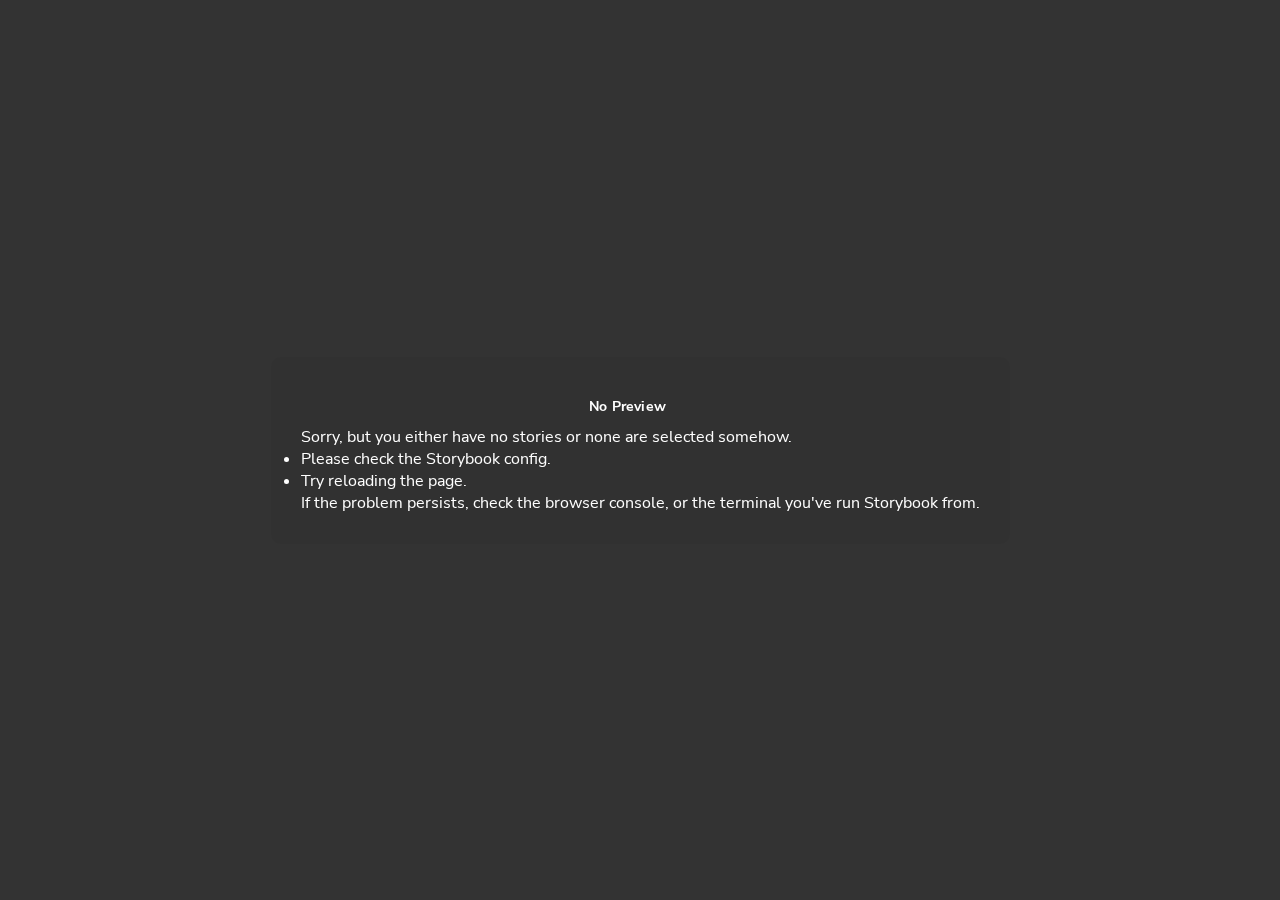
<file: storybook/iframe.html>
<!DOCTYPE html>
<!--suppress HtmlUnknownTarget -->
<html lang="en">

<head>
  <meta charset="utf-8" />
  <title>Storybook</title>
  <meta name="viewport" content="width=device-width, initial-scale=1" />

  <link rel="prefetch" href="./sb-common-assets/nunito-sans-regular.woff2" as="font" type="font/woff2" crossorigin />
  <link rel="prefetch" href="./sb-common-assets/nunito-sans-italic.woff2" as="font" type="font/woff2" crossorigin />
  <link rel="prefetch" href="./sb-common-assets/nunito-sans-bold.woff2" as="font" type="font/woff2" crossorigin />
  <link rel="prefetch" href="./sb-common-assets/nunito-sans-bold-italic.woff2" as="font" type="font/woff2" crossorigin />
  <link rel="stylesheet" href="./sb-common-assets/fonts.css" />

  <script>
    window.CONFIG_TYPE = 'PRODUCTION';
    window.LOGLEVEL = 'info';
    window.FRAMEWORK_OPTIONS = {};
    window.CHANNEL_OPTIONS = {};
    window.FEATURES = {"warnOnLegacyHierarchySeparator":true,"buildStoriesJson":false,"storyStoreV7":true,"argTypeTargetsV7":true,"legacyDecoratorFileOrder":false};
    window.STORIES = [{"titlePrefix":"","directory":"./src","files":"**/*.stories.@(js|jsx|mjs|ts|tsx)","importPathMatcher":"^\\.[\\\\/](?:src(?:\\/(?!\\.)(?:(?:(?!(?:^|\\/)\\.).)*?)\\/|\\/|$)(?!\\.)(?=.)[^/]*?\\.stories\\.(js|jsx|mjs|ts|tsx))$"}];
    window.DOCS_OPTIONS = {"defaultName":"Docs","autodocs":"tag"};

    // We do this so that "module && module.hot" etc. in Storybook source code
    // doesn't fail (it will simply be disabled)
    window.module = undefined;
    window.global = window;
  </script>
  <base target="_parent" />

<style>
  /* While we aren't showing the main block yet, but still preparing, we want everything the user
     has rendered, which may or may not be in #storybook-root, to be display none */
  .sb-show-preparing-story:not(.sb-show-main) > :not(.sb-preparing-story) {
    display: none;
  }

  .sb-show-preparing-docs:not(.sb-show-main) > :not(.sb-preparing-docs) {
    display: none;
  }

  /* Hide our own blocks when we aren't supposed to be showing them */
  :not(.sb-show-preparing-story) > .sb-preparing-story,
  :not(.sb-show-preparing-docs) > .sb-preparing-docs,
  :not(.sb-show-nopreview) > .sb-nopreview,
  :not(.sb-show-errordisplay) > .sb-errordisplay {
    display: none;
  }

  .sb-show-main.sb-main-centered {
    margin: 0;
    display: flex;
    align-items: center;
    min-height: 100vh;
  }

  .sb-show-main.sb-main-centered #storybook-root {
    box-sizing: border-box;
    margin: auto;
    padding: 1rem;
    max-height: 100%; /* Hack for centering correctly in IE11 */
  }

  /* Vertical centering fix for IE11 */
  @media screen and (-ms-high-contrast: none), (-ms-high-contrast: active) {
    .sb-show-main.sb-main-centered:after {
      content: '';
      min-height: inherit;
      font-size: 0;
    }
  }

  .sb-show-main.sb-main-fullscreen {
    margin: 0;
    padding: 0;
    display: block;
  }

  .sb-show-main.sb-main-padded {
    margin: 0;
    padding: 1rem;
    display: block;
    box-sizing: border-box;
  }

  .sb-wrapper {
    position: fixed;
    top: 0;
    bottom: 0;
    left: 0;
    right: 0;
    padding: 20px;
    font-family: 'Nunito Sans', -apple-system, '.SFNSText-Regular', 'San Francisco',
      BlinkMacSystemFont, 'Segoe UI', 'Helvetica Neue', Helvetica, Arial, sans-serif;
    -webkit-font-smoothing: antialiased;
    overflow: auto;
  }

  .sb-heading {
    font-size: 14px;
    font-weight: 600;
    letter-spacing: 0.2px;
    margin: 10px 0;
    padding-right: 25px;
  }

  .sb-nopreview {
    display: flex;
    align-content: center;
    justify-content: center;
  }

  .sb-nopreview_main {
    margin: auto;
    padding: 30px;
    border-radius: 10px;
    background: rgba(0, 0, 0, 0.03);
  }

  .sb-nopreview_heading {
    text-align: center;
  }

  .sb-errordisplay {
    border: 20px solid rgb(187, 49, 49);
    background: #222;
    color: #fff;
    z-index: 999999;
  }

  .sb-errordisplay_code {
    padding: 10px;
    background: #000;
    color: #eee;
    font-family: 'Operator Mono', 'Fira Code Retina', 'Fira Code', 'FiraCode-Retina', 'Andale Mono',
      'Lucida Console', Consolas, Monaco, monospace;
  }

  .sb-errordisplay pre {
    white-space: pre-wrap;
  }

  @-webkit-keyframes sb-rotate360 {
    from {
      transform: rotate(0deg);
    }
    to {
      transform: rotate(360deg);
    }
  }
  @keyframes sb-rotate360 {
    from {
      transform: rotate(0deg);
    }
    to {
      transform: rotate(360deg);
    }
  }
  @-webkit-keyframes sb-glow {
    0%,
    100% {
      opacity: 1;
    }
    50% {
      opacity: 0.4;
    }
  }
  @keyframes sb-glow {
    0%,
    100% {
      opacity: 1;
    }
    50% {
      opacity: 0.4;
    }
  }

  /* We display the preparing loaders *over* the rendering story */
  .sb-preparing-story,
  .sb-preparing-docs {
    background-color: white;
    /* Maximum possible z-index. It would be better to use stacking contexts to ensure it's always
    on top, but this isn't possible as it would require making CSS changes that could affect user code */
    z-index: 2147483647;
  }

  .sb-loader {
    -webkit-animation: sb-rotate360 0.7s linear infinite;
    animation: sb-rotate360 0.7s linear infinite;
    border-color: rgba(97, 97, 97, 0.29);
    border-radius: 50%;
    border-style: solid;
    border-top-color: #646464;
    border-width: 2px;
    display: inline-block;
    height: 32px;
    left: 50%;
    margin-left: -16px;
    margin-top: -16px;
    mix-blend-mode: difference;
    overflow: hidden;
    position: absolute;
    top: 50%;
    transition: all 200ms ease-out;
    vertical-align: top;
    width: 32px;
    z-index: 4;
  }

  .sb-previewBlock {
    background: #fff;
    border: 1px solid rgba(0, 0, 0, 0.1);
    border-radius: 4px;
    box-shadow: rgba(0, 0, 0, 0.1) 0 1px 3px 0;
    margin: 25px auto 40px;
    max-width: 600px;
  }

  .sb-previewBlock_header {
    align-items: center;
    box-shadow: rgba(0, 0, 0, 0.1) 0 -1px 0 0 inset;
    display: flex;
    gap: 14px;
    height: 40px;
    padding: 0 12px;
  }

  .sb-previewBlock_icon {
    -webkit-animation: sb-glow 1.5s ease-in-out infinite;
    animation: sb-glow 1.5s ease-in-out infinite;
    background: #e6e6e6;
    height: 14px;
    width: 14px;
  }
  .sb-previewBlock_icon:last-child {
    margin-left: auto;
  }

  .sb-previewBlock_body {
    -webkit-animation: sb-glow 1.5s ease-in-out infinite;
    animation: sb-glow 1.5s ease-in-out infinite;
    height: 182px;
    position: relative;
  }

  .sb-argstableBlock {
    border-collapse: collapse;
    border-spacing: 0;
    font-size: 13px;
    line-height: 20px;
    margin: 25px auto 40px;
    max-width: 600px;
    text-align: left;
    width: 100%;
  }
  .sb-argstableBlock th:first-of-type,
  .sb-argstableBlock td:first-of-type {
    padding-left: 20px;
  }
  .sb-argstableBlock th:nth-of-type(2),
  .sb-argstableBlock td:nth-of-type(2) {
    width: 35%;
  }
  .sb-argstableBlock th:nth-of-type(3),
  .sb-argstableBlock td:nth-of-type(3) {
    width: 15%;
  }
  .sb-argstableBlock th:last-of-type,
  .sb-argstableBlock td:last-of-type {
    width: 25%;
    padding-right: 20px;
  }
  .sb-argstableBlock th span,
  .sb-argstableBlock td span {
    -webkit-animation: sb-glow 1.5s ease-in-out infinite;
    animation: sb-glow 1.5s ease-in-out infinite;
    background-color: rgba(0, 0, 0, 0.1);
    border-radius: 0;
    box-shadow: none;
    color: transparent;
  }
  .sb-argstableBlock th {
    padding: 10px 15px;
  }

  .sb-argstableBlock-body {
    border-radius: 4px;
    box-shadow: rgba(0, 0, 0, 0.1) 0 1px 3px 1px, rgba(0, 0, 0, 0.065) 0 0 0 1px;
  }
  .sb-argstableBlock-body tr {
    background: transparent;
    overflow: hidden;
  }
  .sb-argstableBlock-body tr:not(:first-child) {
    border-top: 1px solid #e6e6e6;
  }
  .sb-argstableBlock-body tr:first-child td:first-child {
    border-top-left-radius: 4px;
  }
  .sb-argstableBlock-body tr:first-child td:last-child {
    border-top-right-radius: 4px;
  }
  .sb-argstableBlock-body tr:last-child td:first-child {
    border-bottom-left-radius: 4px;
  }
  .sb-argstableBlock-body tr:last-child td:last-child {
    border-bottom-right-radius: 4px;
  }
  .sb-argstableBlock-body td {
    background: #fff;
    padding-bottom: 10px;
    padding-top: 10px;
    vertical-align: top;
  }
  .sb-argstableBlock-body td:not(:first-of-type) {
    padding-left: 15px;
    padding-right: 15px;
  }
  .sb-argstableBlock-body button {
    -webkit-animation: sb-glow 1.5s ease-in-out infinite;
    animation: sb-glow 1.5s ease-in-out infinite;
    background-color: rgba(0, 0, 0, 0.1);
    border: 0;
    border-radius: 0;
    box-shadow: none;
    color: transparent;
    display: inline;
    font-size: 12px;
    line-height: 1;
    padding: 10px 16px;
  }

  .sb-argstableBlock-summary {
    margin-top: 4px;
  }

  .sb-argstableBlock-code {
    margin-right: 4px;
    margin-bottom: 4px;
    padding: 2px 5px;
  }
</style>

<script>
  /* globals window */
  /* eslint-disable no-underscore-dangle */
  try {
    if (window.top !== window) {
      window.__REACT_DEVTOOLS_GLOBAL_HOOK__ = window.top.__REACT_DEVTOOLS_GLOBAL_HOOK__;
      window.__VUE_DEVTOOLS_GLOBAL_HOOK__ = window.top.__VUE_DEVTOOLS_GLOBAL_HOOK__;
      window.top.__VUE_DEVTOOLS_CONTEXT__ = window.document;
    }
  } catch (e) {
    // eslint-disable-next-line no-console
    console.warn('unable to connect to top frame for connecting dev tools');
  }
</script>

  <script type="module" crossorigin src="./assets/iframe-b88b577a.js"></script>
</head>

<body>
  <div class="sb-preparing-story sb-wrapper">
  <div class="sb-loader"></div>
</div>

<div class="sb-preparing-docs sb-wrapper">
  <div class="sb-previewBlock">
    <div class="sb-previewBlock_header">
      <div class="sb-previewBlock_icon"></div>
      <div class="sb-previewBlock_icon"></div>
      <div class="sb-previewBlock_icon"></div>
      <div class="sb-previewBlock_icon"></div>
    </div>
    <div class="sb-previewBlock_body">
      <div class="sb-loader"></div>
    </div>
  </div>
  <table aria-hidden="true" class="sb-argstableBlock">
    <thead class="sb-argstableBlock-head">
      <tr>
        <th><span>Name</span></th>
        <th><span>Description</span></th>
        <th><span>Default</span></th>
        <th><span>Control </span></th>
      </tr>
    </thead>
    <tbody class="sb-argstableBlock-body">
      <tr>
        <td><span>propertyName</span><span title="Required">*</span></td>
        <td>
          <div><span>This is a short description</span></div>
          <div class="sb-argstableBlock-summary">
            <div><span class="sb-argstableBlock-code">summary</span></div>
          </div>
        </td>
        <td>
          <div><span class="sb-argstableBlock-code">defaultValue</span></div>
        </td>
        <td><button>Set string</button></td>
      </tr>
      <tr>
        <td><span>propertyName</span><span>*</span></td>
        <td>
          <div><span>This is a short description</span></div>
          <div class="sb-argstableBlock-summary">
            <div><span class="sb-argstableBlock-code">summary</span></div>
          </div>
        </td>
        <td>
          <div><span class="sb-argstableBlock-code">defaultValue</span></div>
        </td>
        <td><button>Set string</button></td>
      </tr>
      <tr>
        <td><span>propertyName</span><span>*</span></td>
        <td>
          <div><span>This is a short description</span></div>
          <div class="sb-argstableBlock-summary">
            <div><span class="sb-argstableBlock-code">summary</span></div>
          </div>
        </td>
        <td>
          <div><span class="sb-argstableBlock-code">defaultValue</span></div>
        </td>
        <td><button>Set string</button></td>
      </tr>
    </tbody>
  </table>
</div>

<div class="sb-nopreview sb-wrapper">
  <div class="sb-nopreview_main">
    <h1 class="sb-nopreview_heading sb-heading">No Preview</h1>
    <p>Sorry, but you either have no stories or none are selected somehow.</p>
    <ul>
      <li>Please check the Storybook config.</li>
      <li>Try reloading the page.</li>
    </ul>
    <p>
      If the problem persists, check the browser console, or the terminal you've run Storybook from.
    </p>
  </div>
</div>

<div class="sb-errordisplay sb-wrapper">
  <pre id="error-message" class="sb-heading"></pre>
  <pre class="sb-errordisplay_code"><code id="error-stack"></code></pre>
</div>

  <div id="storybook-root"></div>
  <div id="storybook-docs"></div>
  
  
</body>

</html>
</file>
<file: storybook/sb-common-assets/fonts.css>
@font-face {
  font-family: 'Nunito Sans';
  font-style: normal;
  font-weight: 400;
  font-display: swap;
  src: url('./nunito-sans-regular.woff2') format('woff2');
}

@font-face {
  font-family: 'Nunito Sans';
  font-style: italic;
  font-weight: 400;
  font-display: swap;
  src: url('./nunito-sans-italic.woff2') format('woff2');
}

@font-face {
  font-family: 'Nunito Sans';
  font-style: normal;
  font-weight: 700;
  font-display: swap;
  src: url('./nunito-sans-bold.woff2') format('woff2');
}

@font-face {
  font-family: 'Nunito Sans';
  font-style: italic;
  font-weight: 700;
  font-display: swap;
  src: url('./nunito-sans-bold-italic.woff2') format('woff2');
}
</file>
